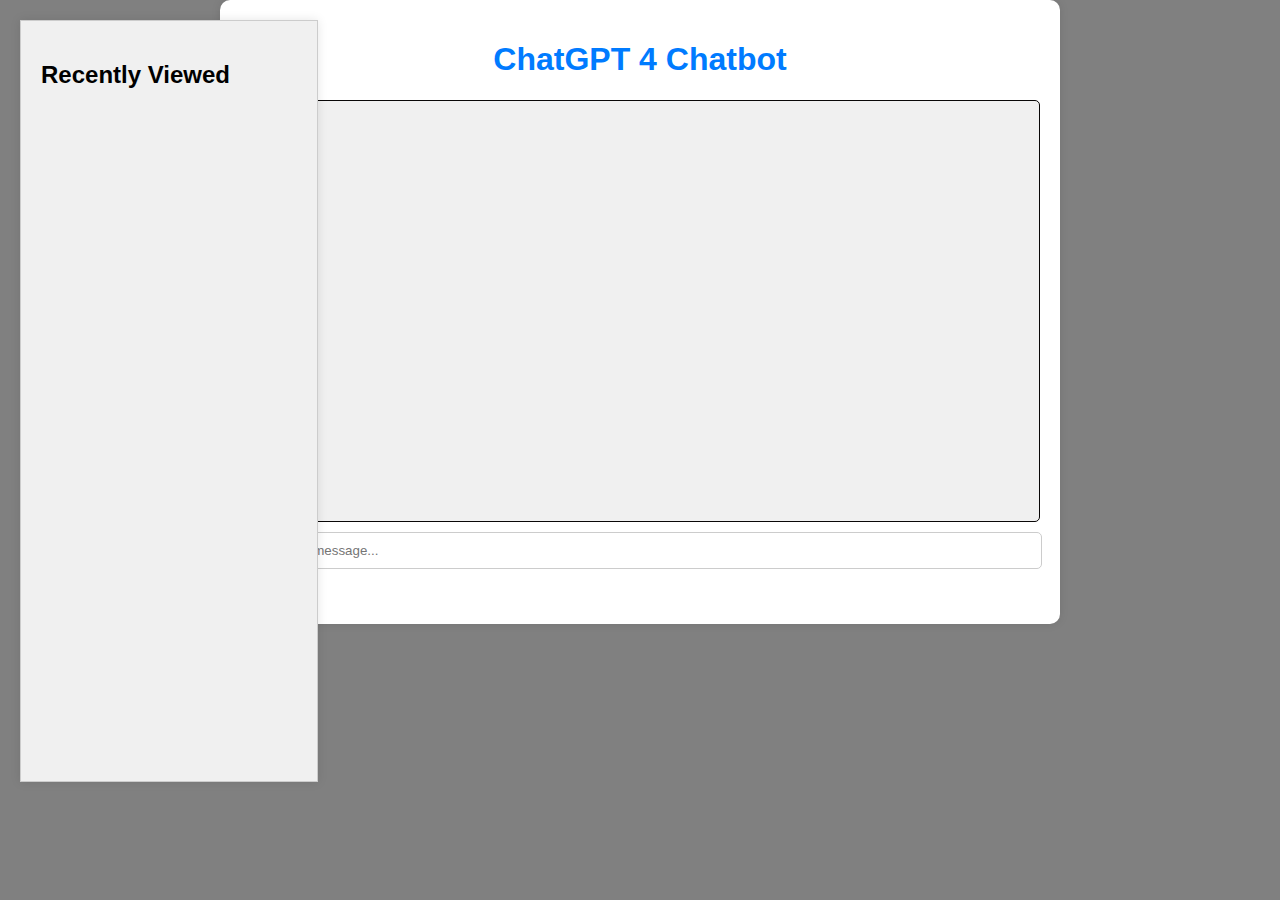
<file: index.html>
<!DOCTYPE html>
<html lang="en">
<head>
  <meta charset="UTF-8">
  <meta name="viewport" content="width=device-width, initial-scale=1.0">
  <title> AI Chatbot</title>
  <link rel="stylesheet" href="styles.css">
  <style> 
    body {
      font-family: Georgia, sans-serif;
      margin: 0;
      padding: 0;
    }
    .container {
      max-width: 800px;
      margin: 0 auto;
      padding: 20px;
    }
    h1 {
      text-align: center;
    }
    .chat-container {
      border: 1px solid #090707;
      padding: 10px;
      height: 400px;
      flex-grow: 1;
      overflow-y: scroll;
    }
    .user-message {
      background-color: #0d0101;
      padding: 10px;
      margin-bottom: 10px;
      border-radius: 5px;
    }
    .assistant-message {
      background-color: #000406;
      padding: 10px;
      margin-bottom: 10px;
      border-radius: 5px;
    }
    input[type="text"] {
      width: calc(100% - 20px);
      padding: 10px;
      margin-top: 10px;
      border: 1px solid #ccc;
      border-radius: 5px;
    }
    button {
      padding: 10px 20px;
      background-color: #007bff;
      color: #fff;
      border: none;
      border-radius: 5px;
      cursor: pointer;
    }
    button:hover {
      background-color: #0056b3;
    }

    .recently-viewed {
      width: 20%; /* Set the width of the recently viewed box */
      height: 80%;
      padding: 20px;
      background-color: #f0f0f0; /* Set background color */
      border: 1px solid #ccc;
      position: absolute; /* Position the box absolutely */
      top: 20px; /* Distance from top */
      left: 20px; /* Distance from left */
      box-shadow: 0 0 10px rgba(0, 0, 0, 0.1); /* Add shadow effect */
    }

  </style>
</head>
<body>
  <div class="container">
    <h1>ChatGPT 4 Chatbot
    </h1>
    <div class="chat-container" id="chat-container">
      <!-- Chat messages will be displayed here -->
    </div>
    <input type="text" id="user-input" placeholder="Type your message...">
    <button onclick="sendMessage()">Send</button>
  </div>
  <div class="recently-viewed">
    <h2>Recently Viewed</h2>
    <!-- Content for recently viewed box goes here -->
  </div>
  <script>src="app.js"</script>
</file>
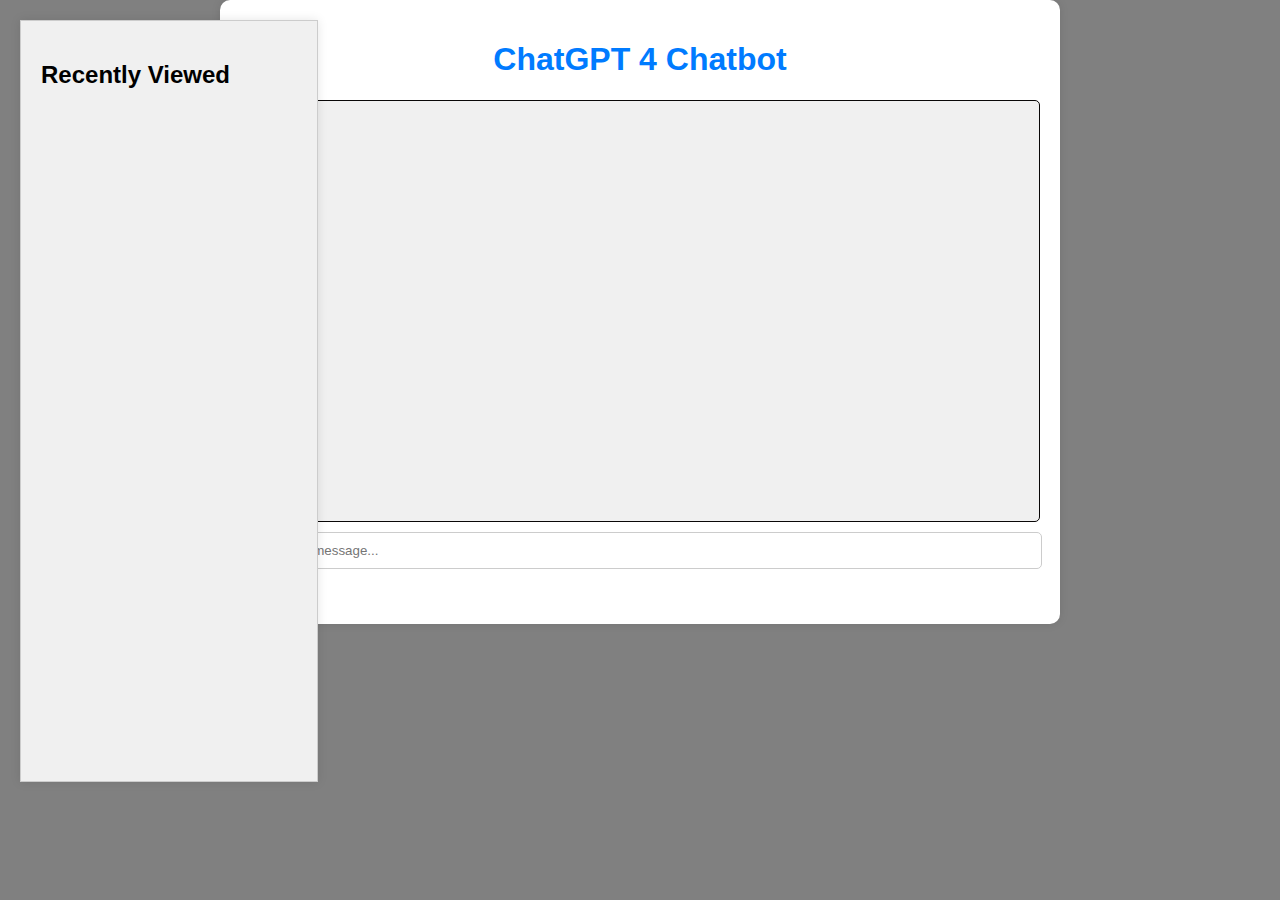
<file: test.html>
<!DOCTYPE html>
<html lang="en">
<head>
  <meta charset="UTF-8">
  <meta name="viewport" content="width=device-width, initial-scale=1.0">
  <title> AI Chatbot</title>
  <link rel="stylesheet" href="styles.css">
  <style> 
    body {
      font-family: Georgia, sans-serif;
      margin: 0;
      padding: 0;
    }
    .container {
      max-width: 800px;
      margin: 0 auto;
      padding: 20px;
    }
    h1 {
      text-align: center;
    }
    .chat-container {
      border: 1px solid #090707;
      padding: 10px;
      height: 400px;
      flex-grow: 1;
      overflow-y: scroll;
    }
    .user-message {
      background-color: #0d0101;
      padding: 10px;
      margin-bottom: 10px;
      border-radius: 5px;
    }
    .assistant-message {
      background-color: #000406;
      padding: 10px;
      margin-bottom: 10px;
      border-radius: 5px;
    }
    input[type="text"] {
      width: calc(100% - 20px);
      padding: 10px;
      margin-top: 10px;
      border: 1px solid #ccc;
      border-radius: 5px;
    }
    button {
      padding: 10px 20px;
      background-color: #007bff;
      color: #fff;
      border: none;
      border-radius: 5px;
      cursor: pointer;
    }
    button:hover {
      background-color: #0056b3;
    }

    .recently-viewed {
      width: 20%; /* Set the width of the recently viewed box */
      height: 80%;
      padding: 20px;
      background-color: #f0f0f0; /* Set background color */
      border: 1px solid #ccc;
      position: absolute; /* Position the box absolutely */
      top: 20px; /* Distance from top */
      left: 20px; /* Distance from left */
      box-shadow: 0 0 10px rgba(0, 0, 0, 0.1); /* Add shadow effect */
    }

  </style>
</head>
<body>
  <div class="container">
    <h1>ChatGPT 4 Chatbot
    </h1>
    <div class="chat-container" id="chat-container">
      <!-- Chat messages will be displayed here -->
    </div>
    <input type="text" id="user-input" placeholder="Type your message...">
    <button onclick="sendMessage()">Send</button>
  </div>
  <div class="recently-viewed">
    <h2>Recently Viewed</h2>
    <!-- Content for recently viewed box goes here -->
  </div>
  <script>src="app.js"</script>
</file>
<file: styles.css>
body {
    font-family: Arial, sans-serif;
    margin: 0;
    padding: 0;
    background-color: #808080; /* Light gray background */
  }
  
  .container {
    height: 100%; /* Make container fill the entire height of the viewport */
    width: 100%; /* Make container fill the entire width of the viewport */
    margin: 20px auto; /* Center container */
    padding: 20px;
    background-color: #fff; /* White background */
    border-radius: 10px;
    box-shadow: 0 0 10px rgba(0, 0, 0, 0.1); /* Soft shadow effect */
  }
  
  h1 {
    text-align: center;
    color: #007bff; /* Blue color for heading */
  }
  
  .chat-container {
    border: 1px solid #ccc;
    padding: 10px;
    height: 400px;
    overflow-y: scroll;
    background-color: #f0f0f0; /* Light gray background */
    border-radius: 5px;
  }
  
  .user-message {
    background-color: #d4edda; /* Light green background for user messages */
    padding: 10px;
    margin-bottom: 10px;
    border-radius: 5px;
  }
  
  .assistant-message {
    background-color: #cce5ff; /* Light blue background for assistant messages */
    padding: 10px;
    margin-bottom: 10px;
    border-radius: 5px;
  }
  
  input[type="text"] {
    width: calc(100% - 20px);
    padding: 10px;
    margin-top: 10px;
    border: 1px solid #ccc;
    border-radius: 5px;
  }
  
  button {
    padding: 10px 20px;
    background-color: #0a0b0c; /* Blue button background */
    color: #fff; /* White text color */
    border: none;
    border-radius: 5px;
    cursor: pointer;
  }
  
  button:hover {
    background-color: #0056b3; /* Darker blue color on hover */
  }
</file>
